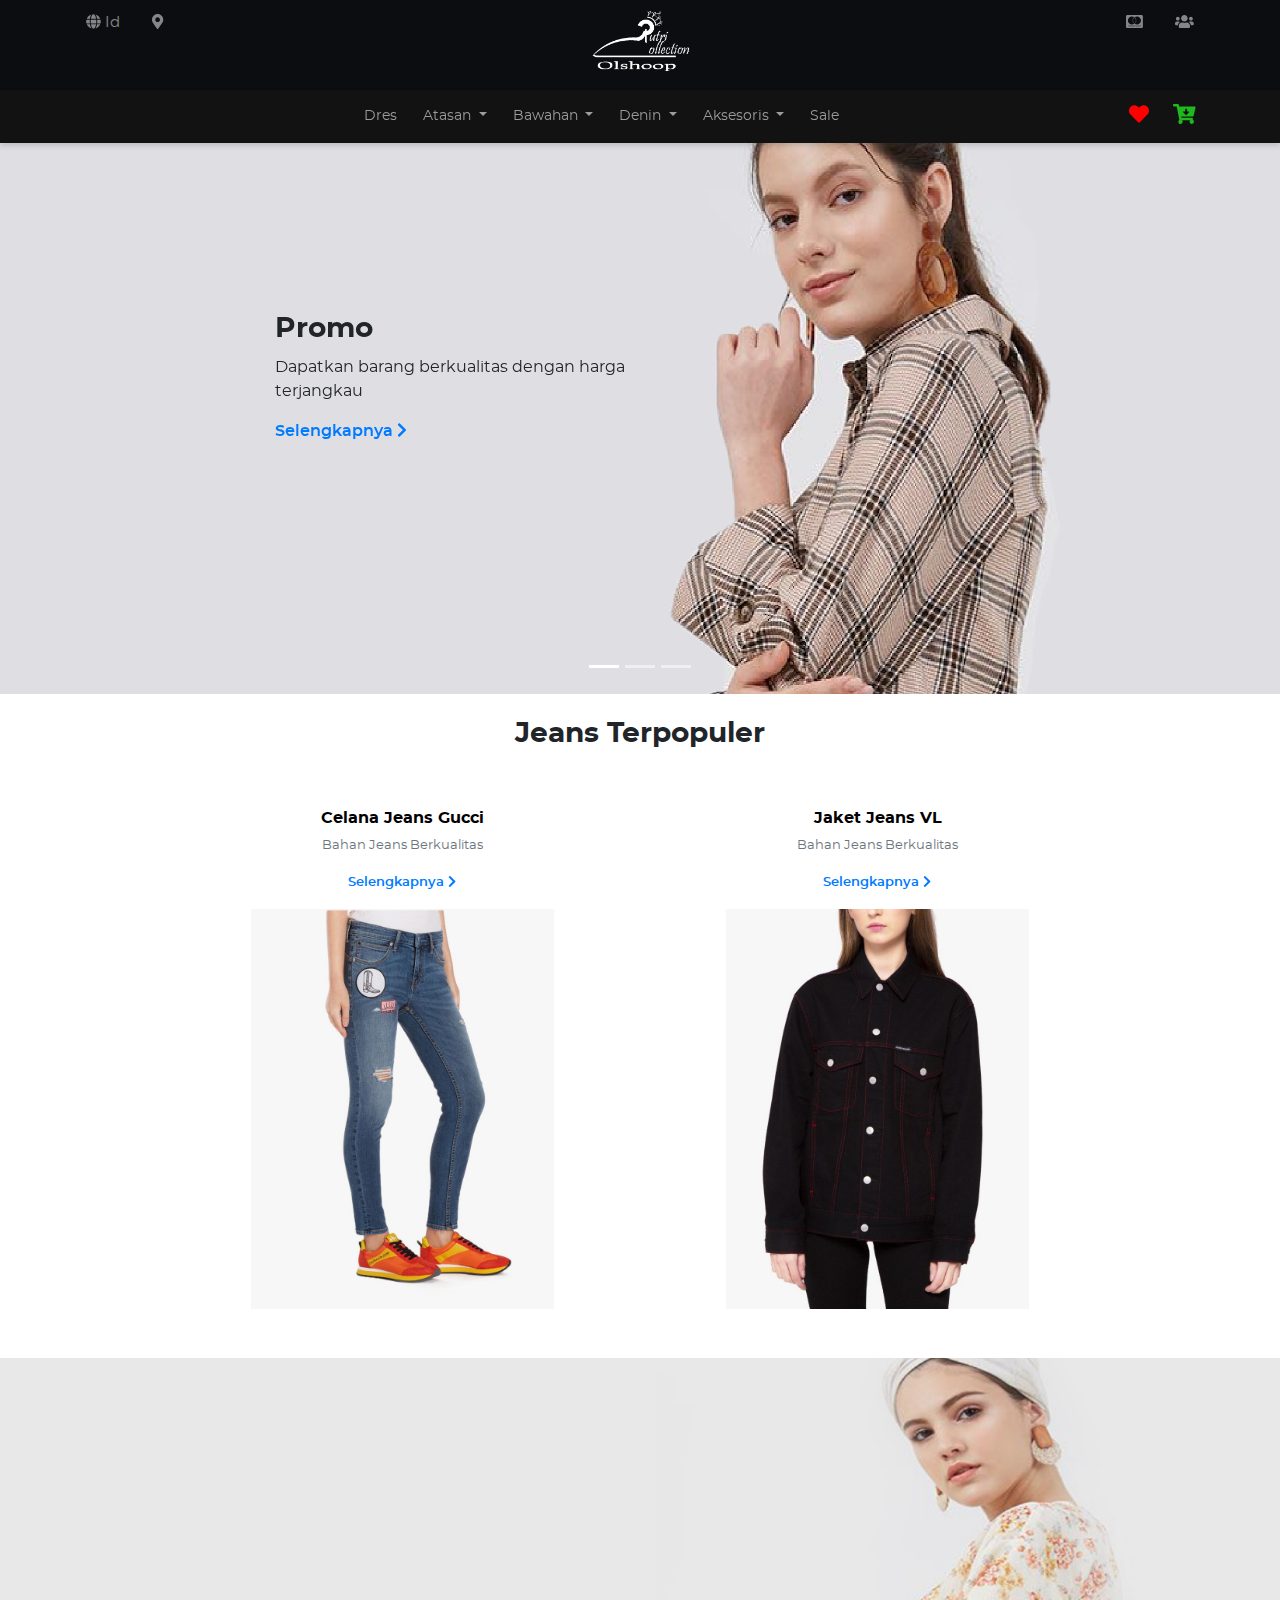
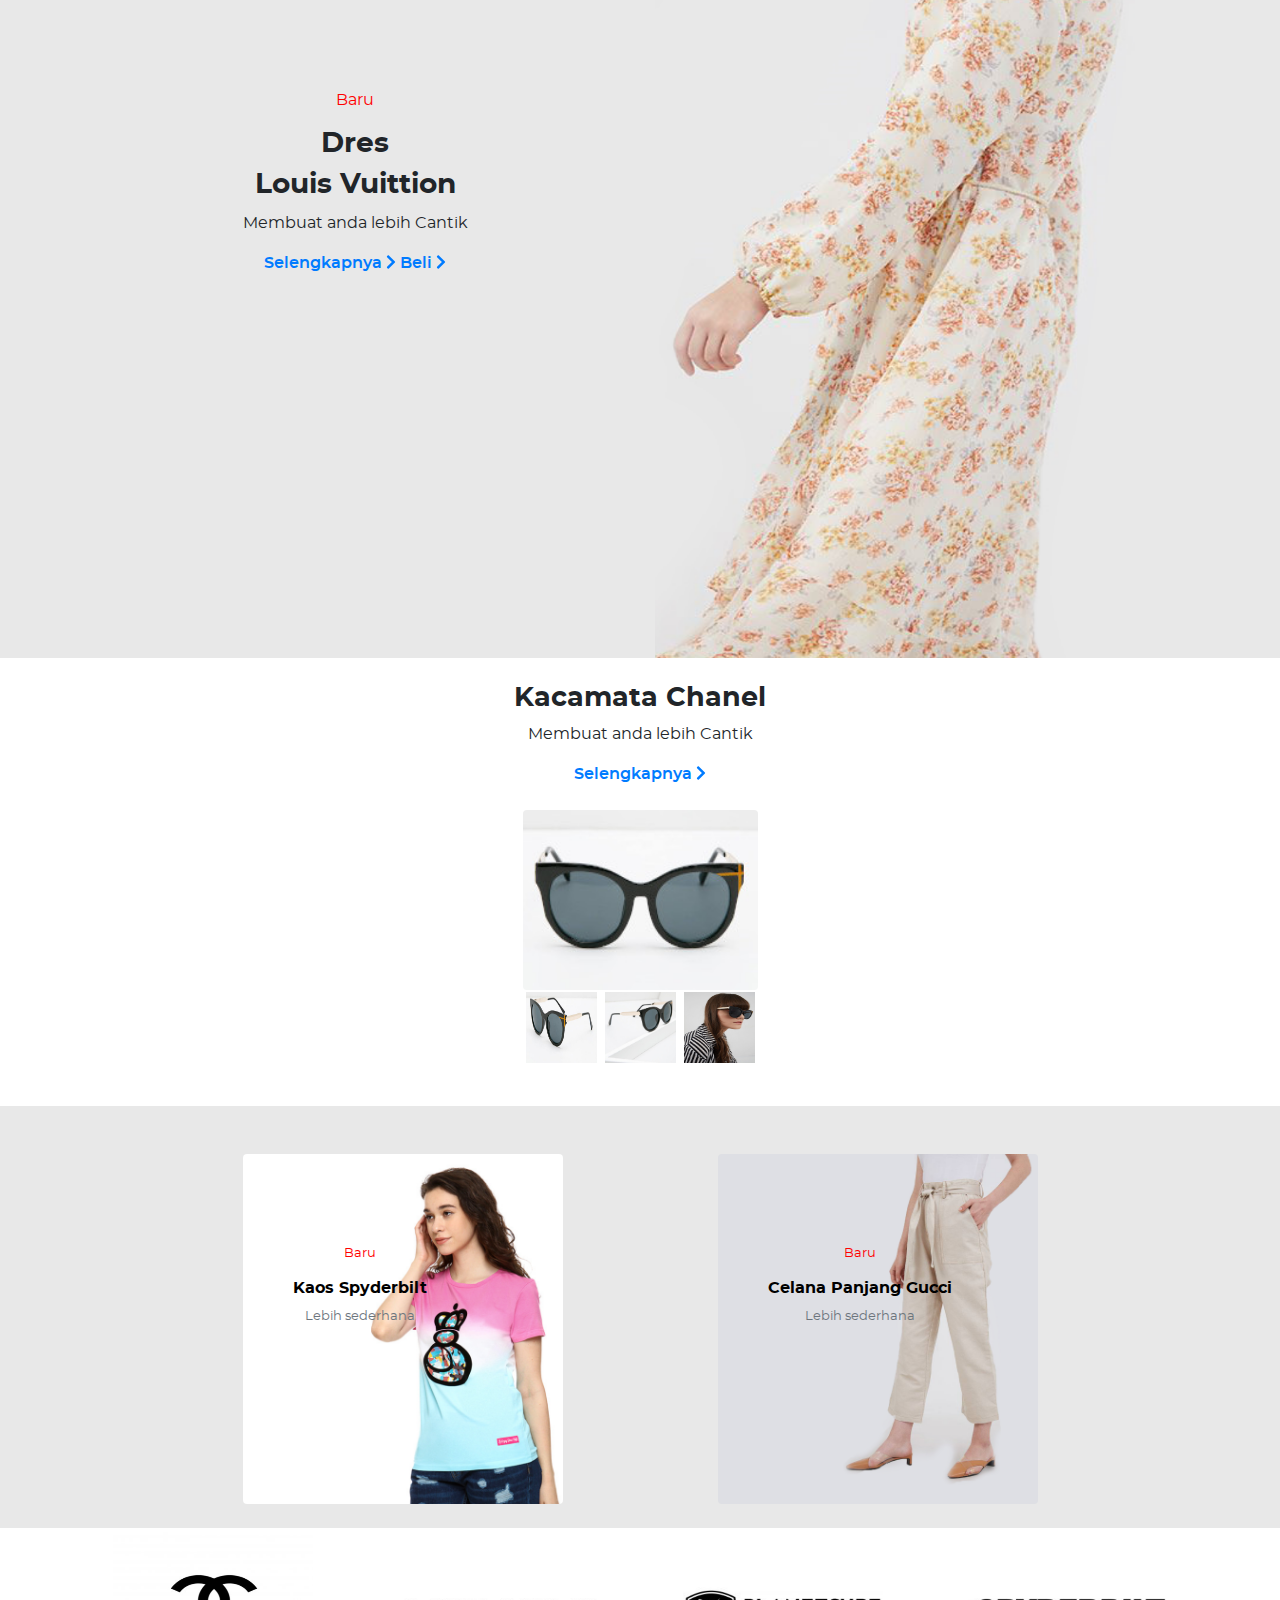
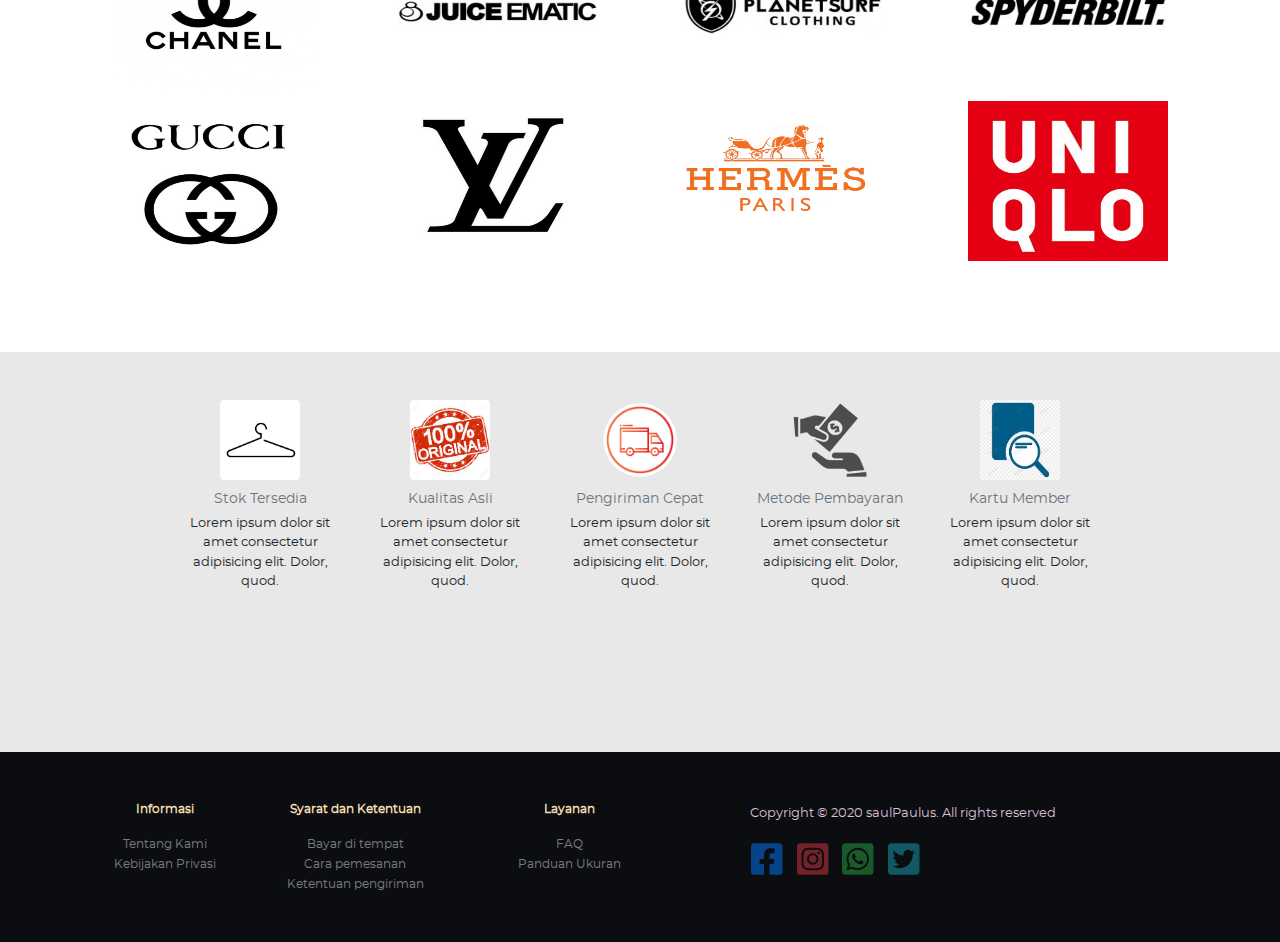
<file: index.html>
<!doctype html>
<html lang="en">

<head>
  <!-- Required meta tags -->
  <meta charset="utf-8">
  <meta name="viewport" content="width=device-width, initial-scale=1, shrink-to-fit=no">

  <!-- Bootstrap CSS -->
  <link rel="stylesheet" href="assets/css/bootstrap.css">
  <link rel="stylesheet" href="assets/css/all.css">


  <!-- Lima putri CSS -->
  <link rel="stylesheet" href="assets/css/limaPutri-style.css">
  <link rel="stylesheet" href="assets/css/limaPutri-font-style.css">

  <title>Lima Putri Collection</title>
</head>

<body>
  <!-- Membuat header-->
  <div class="header">
    <div class="container">
      <!-- baris diatas -->
      <div class="row top-header justify-content-between pt-1 ">
        <div class="col-5 pl-0">
          <div class="nav">
            <a class="nav-link" href=""><i class="fas fa-globe"></i>   Id</a>
            <a class="nav-link" href="">
              <i class=" fas fa-map-marker-alt"></i>
            </a>
          </div>
        </div>
        <div class="col-6 col-sm-5 col-md-4 col-lg-3 col-xl-3 pr-0 d-flex justify-content-end">
          <div class="nav">
            <a href="" class="nav-link">
              <i class="fab fa-cc-mastercard"></i>
            </a>
            <a href="" data-toggle="modal" data-target="#modal-user" class="nav-link"><i   class="fas fa-users"></i></a>
          </div>
        </div>
      </div>
      <!-- Baris dibawah -->
      <div class="row ">
        <div class="logo-brand col text-center">
            <img class="img-fluid" src="img/logo/2Asset 10.png" alt="logo-brand">
        </div>
      </div>
    </div>
  </div>
  <!-- Akhir Header -->

  <!-- Modal header -->
  <div class="modal fade" id="modal-user" data-backdrop="static" tabindex="-1" role="dialog"
    aria-labelledby="staticBackdropLabel" aria-hidden="true">
    <div class="modal-dialog" role="document">
      <div class="modal-content">
        <div class="modal-header justify-content-center">
          <h7 class="modal-title" id="staticBackdropLabel">Masuk</h7>
        </div>
        <div class="modal-body">
          <div class="sosialMedia">
            <ul class="nav justify-content-center">
              <li class="nav-item">
                <a class="nav-link" href="#">
                  <i class="text-primary fab fa-facebook-square fa-3x"></i>
                </a>
              </li>
              <li class="nav-item">
                <a class="nav-link" href="#">
                  <i class="text-danger fab fa-google-plus-square fa-3x"></i>
                </a>
              </li>
            </ul>
          </div>
          <p class="text-center">Atau</p>
          <form>
            <div class="form-group">
              <input type="email" class="form-control" id="exampleInputEmail1" aria-describedby="emailHelp"
                placeholder="Email">
              <small id="emailHelp" class="form-text text-muted">Silahkan masukan email</small>
            </div>
            <div class="form-group">
              <input type="password" class="form-control" id="exampleInputPassword1" placeholder="Kata sandi">
              <small id="emailHelp" class="form-text text-muted">Silahkan masukan password / <a href="">Lupa Kata
                  sandi</a></small>
            </div>
            <div class="form-group form-check">
              <input type="checkbox" class="form-check-input" id="exampleCheck1">
              <label class="form-check-label" for="exampleCheck1">Ingatkan saya!</label>
            </div>
            <button type="submit" class="btn btn-primary">Masuk</button>
          </form>
        </div>
        <div class="modal-footer">
          <p>Belum menjadi anggota? Jadilah bagian dari kami - <a href="">Daftar sekarang!</a></p>
          <button type="button" class="btn btn-danger" data-dismiss="modal">Keluar</button>
        </div>
      </div>
    </div>
  </div>
  <!-- Akhir modal Header -->


  <!-- Membuat Navbar -->
  <nav class="navbar sticky-top navbar-expand-md navbar-light ">
    <div class="container container-fluid">
    
      <button class="navbar-toggler" type="button" data-toggle="collapse" data-target="#navbarNavDropdown"
        aria-controls="navbarNavDropdown" aria-expanded="false" aria-label="Toggle navigation">
        <i class="fas text-dark fa-ellipsis-v"></i>
      </button>
      <div class="collapse navbar-collapse" id="navbarNavDropdown">
        <ul class="navbar-nav mx-auto">
          <li class="nav-item">
            <a class="nav-link" href="#">Dres</a>
          </li>
          <li class="nav-item dropdown">
            <a class="nav-link dropdown-toggle" href="#" id="navbarDropdownMenuLink" role="button"
              data-toggle="dropdown" aria-haspopup="true" aria-expanded="false">
              Atasan
            </a>
            <div class="dropdown-menu" aria-labelledby="navbarDropdownMenuLink">
              <a class="dropdown-item" href="#">Kaos</a>
              <a class="dropdown-item" href="#">Kameja</a>
              <a class="dropdown-item" href="#">Switers</a>
            </div>
          </li>
          <li class="nav-item dropdown">
            <a class="nav-link dropdown-toggle" href="#" id="navbarDropdownMenuLink" role="button"
              data-toggle="dropdown" aria-haspopup="true" aria-expanded="false">
              Bawahan
            </a>
            <div class="dropdown-menu" aria-labelledby="navbarDropdownMenuLink">
              <a class="dropdown-item" href="#">Celana Pendek & Panjang</a>
              <a class="dropdown-item" href="#">Rok</a>
            </div>
          </li>
          <li class="nav-item dropdown">
            <a class="nav-link dropdown-toggle" href="#" id="navbarDropdownMenuLink" role="button"
              data-toggle="dropdown" aria-haspopup="true" aria-expanded="false">
              Denin
            </a>
            <div class="dropdown-menu" aria-labelledby="navbarDropdownMenuLink">
              <a class="dropdown-item" href="#">Denin Skyni</a>
              <a class="dropdown-item" href="#">Denin Slimfit</a>
              <a class="dropdown-item" href="#">Jaket Jens</a>
            </div>
          </li>
          <li class="nav-item dropdown">
            <a class="nav-link dropdown-toggle" href="#" id="navbarDropdownMenuLink" role="button"
              data-toggle="dropdown" aria-haspopup="true" aria-expanded="false">
              Aksesoris
            </a>
            <div class="dropdown-menu" aria-labelledby="navbarDropdownMenuLink">
              <a class="dropdown-item" href="#">Kacamata</a>
              <a class="dropdown-item" href="#">Dompet</a>
              <a class="dropdown-item" href="#">Tas belakang / Samping</a>
            </div>
          </li>
          <li class="nav-item">
            <a class="nav-link" href="#">Sale</a>
          </li>
        </ul>
        <a href="" class="mr-4">
          <i data-toggle="popover" title="Belum ada daftar belanjaan" class=" icon-love fas fa-heart"></i>
        </a>
        <a href=""><i data-toggle="popover" title="Belum ada barang" class=" icon-cart fas fa-cart-arrow-down"></i></a>
      </div>
    </div>
  </nav>
  <!-- Akhir Navbar -->


  <!-- Membuat carousel -->
  <div id="carouselExampleIndicators" class="carousel slide" data-ride="carousel">
    <ol class="carousel-indicators">
      <li data-target="#carouselExampleIndicators" data-slide-to="0" class="active"></li>
      <li data-target="#carouselExampleIndicators" data-slide-to="1"></li>
      <li data-target="#carouselExampleIndicators" data-slide-to="2"></li>
    </ol>
    <div class="carousel-inner">
      <div class="container">
        <div class="carousel-item active">
          <div class="row justify-content-center">
            <div class="col-9 col-md-5 col-lg-4">
              <div class="slide-sale">
                <h3>Promo</h3>
                <p>Dapatkan barang berkualitas dengan harga terjangkau</p>
                <a href="">Selengkapnya <i class="fas fa-chevron-right"></i></a>
              </div>

            </div>
            <div class="col-4 d-none d-md-block col-md-7 col-lg-4">
              <img src="img/slide-show/Union 1122.png" alt="">
            </div>
          </div>
        </div>
        <div class="carousel-item">
          <div class="row justify-content-center">
            <div class="col-9 col-md-5 col-lg-4 slide-sale">
              <div>
                <h3>Sale</h3>
                <p>Dapatkan barang berkualitas dengan harga terjangkau</p>
                <a href="">Selengkapnya <i class="fas fa-chevron-right"></i></a>
              </div>
            </div>
            <div class="col-4 d-none d-md-block col-md-7 col-lg-4">
              <img src="img/product_2/280581_eliana-pleated-dress-yellow_yellow_7QAVC.jpg" alt="">
            </div>
          </div>
        </div>
        <div class="carousel-item">
          <div class="row justify-content-center">
            <div class="col-9 col-md-5 col-lg-4 slide-sale">
              <h3>Sale</h3>
              <p>Dapatkan barang berkualitas dengan harga terjangkau</p>
              <a href="">Selengkapnya <i class="fas fa-chevron-right"></i></a>
            </div>
            <div class="col-4 d-none d-md-block col-md-7 col-lg-4">
              <img src="img/product_2/73036_bright-time-t-shirt-dress-parchment_grey_OCG1R.jpg" alt="">
            </div>
          </div>
        </div>
      </div>
    </div>
  </div>
  <!-- Akhir membuat carousel -->


  <!-- section-Jeans Terpopuler -->
  <section class="jeansTerpopuler mt-4">
    <div class="container">
      <div class="row">
        <div class="col-sm-12 text-center">
          <h3>Jeans Terpopuler</h3>
        </div>
      </div>
      <div class="row mt-5 ">
        <div class="col-6 col-sm-5 offset-sm-1 text-center ">
          <figure class="figure">
            <figcaption class="figure-caption mb-3">
              <h6>Celana Jeans Gucci</h6>
              <p>Bahan Jeans Berkualitas</p>
              <a href="">Selengkapnya <i class="fas fa-chevron-right"></i></a>
            </figcaption>
            <div class="figure-img-product rounded">
              <img src="img/product_2/03-CALVIN-KLEIN-JEANS-A12DMCQJ0-022-Body-A-Denim3.jpg"
                class="figure-img img-fluid" alt="...">
              <div class="icon-img d-flex justify-content-center">
                <a href="" class="mr-4 align-self-center">
                  <img src="img/icon-img/lovee.png" alt="icon-love">
                </a>
                <a href="http://127.0.0.1:5500/singleProduk.html" class="align-self-center">
                  <img src="img/icon-img/cart-add-icon.png" alt="icon-cart">
                </a>
              </div>
            </div>
          </figure>
        </div>
        <div class="col-6 col-sm-5 text-center ">
          <figure class="figure">
            <figcaption class="figure-caption mb-3">
              <h6>Jaket Jeans VL</h6>
              <p>Bahan Jeans Berkualitas</p>
              <a href="">Selengkapnya <i class="fas fa-chevron-right"></i></a>
            </figcaption>
            <div class="figure-img-product rounded">
              <img src="img/product_2/03-CALVIN-KLEIN-JEANS-A12OWCQJ0-Archive-Trucker-Black3.jpg"
                class="figure-img img-fluid" alt="...">
              <div class="icon-img d-flex justify-content-center">
                <a href="" class="mr-4 align-self-center">
                  <img src="img/icon-img/lovee.png" alt="icon-love">
                </a>
                <a href="" class="align-self-center">
                  <img src="img/icon-img/cart-add-icon.png" alt="icon-cart">
                </a>
              </div>
            </div>
          </figure>
        </div>
       </div>
    </div>
  </section>
  <!-- Akhir section-Jeans Terpopuler -->


  <!-- secation terpopuler -->
  <section class="terpopuler mt-4">
    <div class="container">
      <div class="row">
        <div class="col-6 text-center">
          <div class="slide-sale">
            <p style="color: red;">Baru</p>
            <h3>Dres</h3>
            <h3>Louis Vuittion</h3>
            <p>Membuat anda lebih Cantik</p>
            <a href="">Selengkapnya <i class="fas fa-chevron-right"></i></a>
            <a href="">Beli <i class="fas fa-chevron-right"></i></a>
          </div>
        </div>
        <div class="col-6">
          <div>
            <figure class="figure">
              <img class="figure-img img-fluid" src="img/product/282265_iretsu-floral-dress-cream_cream_GVLK52.png"
                alt="">
            </figure>
          </div>
        </div>
      </div>
    </div>
  </section>
  <!-- Akhir section terpopuler -->

  <!-- Dompet kulit -->
  <section class="dompetKulit mt-4">
    <div class="container">
      <div class="row text-center">
        <div class="col-sm-12">
          <div class="slide-sale">
            <h3 style="font-size: 27px;">Kacamata Chanel</h3>
            <p>Membuat anda lebih Cantik</p>
            <a href="">Selengkapnya <i class="fas fa-chevron-right"></i></a>
          </div>
        </div>
      </div>
      <div class="row mb-3 mt-4 justify-content-center">
        <figure class="figure text-center">
          <img src="img/product/k1.jpg" class="img-utama figure-img img-fluid rounded" alt="...">
          <div class="figure-icon-image mt-n2">
            <img src="img/product/k2.jpg" class="thumb" alt="">
            <img src="img/product/k3.jpg" class="thumb" alt="">
            <img src="img/product/k4.jpg" class="thumb" alt="">
          </div>
        </figure>
      </div>
    </div>

  </section>
  <!-- Akhir dompet kulit -->

  <!-- Section terpopuler terbaru -->
  <section class="terpopulerTerbaru mt-4">
    <div class="container">
      <div class="row text-center pt-5">
        <div class="col-6 col-md-5 offset-md-1">
          <figure class="figure figure-img-product">
              <figcaption class="figure-caption mb-3 text-center">
                <p style="color: red;">Baru</p>
                <h6>Kaos Spyderbilt</h6>
                <p>Lebih sederhana</p>
              </figcaption>
              <img src="img/product/Group 54.png" class="figure-img img-fluid rounded"
                alt="...">
              <div class="icon-img d-flex justify-content-center">
                <a href="" class="mr-4 align-self-center">
                  <img src="img/icon-img/lovee.png" alt="icon-love">
                </a>
                <a href="" class="align-self-center">
                  <img src="img/icon-img/cart-add-icon.png" alt="icon-cart">
                </a>
              </div>
          </figure>
        </div>
        <div class="col-6 col-md-5 ">
          <figure class="figure figure-img-product">
              <figcaption class="figure-caption mb-3 text-center">
                <p style="color: red;">Baru</p>
                <h6>Celana Panjang Gucci</h6>
                <p>Lebih sederhana</p>
              </figcaption>
              <img src="img/product/Group 57.png" class="figure-img img-fluid rounded"
                alt="...">
              <div class="icon-img d-flex justify-content-center">
                <a href="" class="mr-4 align-self-center">
                  <img src="img/icon-img/lovee.png" alt="icon-love">
                </a>
                <a href="" class="align-self-center">
                  <img src="img/icon-img/cart-add-icon.png" alt="icon-cart">
                </a>
              </div>
          </figure>
        </div>
      </div>
    </div>
    </div>
  </section>
  <!-- Akhir Section terpopuler terbaru -->

  <!-- Memuat NamaBrand -->
  <section class="namaBran">
    <div class="container container-fluid">
      <!-- merek baris pertama -->
      <div class="row text-center">
        <div class="col-6 col-sm-3 p-1">
          <figure class="figure">
            <img src="img/Merek/pEq1mlHT86.png" class="figure-img img-fluid" alt="nama brand">
          </figure>
        </div>
        <div class="col-6 col-sm-3 p-1">
          <figure class="figure">
            <img src="img/Merek/cb5014dd7499166dee31fe0277edc8beb93c1053 (1).png" class="figure-img img-fluid"
              alt="nama brand">
          </figure>
        </div>
        <div class="col-6 col-sm-3 p-1">
          <figure class="figure">
            <img src="img/Merek/bcfc0f9a7a0f43732a104fe4324e6725d877b888.png" class="figure-img img-fluid"
              alt="nama brand">
          </figure>
        </div>
        <div class="col-6 col-sm-3 p-1">
          <figure class="figure">
            <img src="img/Merek/cdca3a80289c4377700df0cc102905a51e45d0c8.png" class="figure-img img-fluid"
              alt="nama brand">
          </figure>
        </div>
        <div class="col-6 col-sm-3 p-1">
          <figure class="figure">
            <img src="img/Merek/guci.png" class="figure-img img-fluid"
              alt="nama brand">
          </figure>
        </div>
        <div class="col-6 col-sm-3 p-1">
          <figure class="figure">
            <img src="img/Merek/OG4l4tQkCe.png" class="figure-img img-fluid"
              alt="nama brand">
          </figure>
        </div>
        <div class="col-6 col-sm-3 p-1">
          <figure class="figure">
            <img src="img/Merek/RujrFAADuQ.png" class="figure-img img-fluid"
              alt="nama brand">
          </figure>
        </div>
        <div class="col-6 col-sm-3 p-1">
          <figure class="figure">
            <img src="img/Merek/te8ma7DjK8.png" class="figure-img img-fluid"
              alt="nama brand">
          </figure>
        </div>
      </div>
    </div>
  </section>
  <!-- Akhir Memuat NamaBrand -->

  <!-- Membuat daftar pelayanan -->
  <section class=" mt-4 pelayanan">
    <div class="container">
      <div class="row pt-5 justify-content-center">
        <div class="col-5 col-sm-4 col-md-3 col-lg-2 text-center">
          <figure class="figure">
            <img src="img/icon/download.png" class="figure-img img-fluid rounded" alt="...">
            <figcaption class="figure-caption">Stok Tersedia</figcaption>
            <p class="pt-1">Lorem ipsum dolor sit amet consectetur adipisicing elit. Dolor, quod.</p>
          </figure>
        </div>
        <div class="col-5 col-sm-4 col-md-3 col-lg-2 text-center">
          <figure class="figure">
            <img src="img/icon/ori.jpeg" class="figure-img img-fluid rounded" alt="...">
            <figcaption class="figure-caption">Kualitas Asli</figcaption>
            <p class="pt-1">Lorem ipsum dolor sit amet consectetur adipisicing elit. Dolor, quod.</p>
          </figure>
        </div>
        <div class="col-5 col-sm-4 col-md-3 col-lg-2  text-center">
          <figure class="figure">
            <img
              src="img/icon/icon-thiet-ke-linh-vuc-logo-thuong-hieu-van-tai-van-chuyen-chuyen-phat-nhanh-baa-brand-1.png"
              class="figure-img img-fluid rounded" alt="...">
            <figcaption class="figure-caption">Pengiriman Cepat</figcaption>
            <p class="pt-1">Lorem ipsum dolor sit amet consectetur adipisicing elit. Dolor, quod.</p>
          </figure>
        </div>
        <div class="col-5 col-sm-4 col-md-3 col-lg-2  text-center">
          <figure class="figure">
            <img src="img/icon/metode-pembayaran-irepair-aba-6.png" class="figure-img img-fluid rounded" alt="...">
            <figcaption class="figure-caption">Metode Pembayaran</figcaption>
            <p class="pt-1">Lorem ipsum dolor sit amet consectetur adipisicing elit. Dolor, quod.</p>
          </figure>
        </div>
        <div class="col-4 col-sm-4 col-md-3 col-lg-2 text-center">
          <figure class="figure">
            <img src="img/icon/images (1).jfif" class="figure-img img-fluid rounded" alt="...">
            <figcaption class="figure-caption">Kartu Member</figcaption>
            <p class="pt-1">Lorem ipsum dolor sit amet consectetur adipisicing elit. Dolor, quod.</p>
          </figure>
        </div>
      </div>
    </div>
  </section>
  <!--Akhir Membuat pelayanan -->





  <!-- Membuat Footer -->
  <footer class="footer">
    <div class="container">
      <div class="row pt-5">
        <div class="col-4 col-lg-2 text-center pb-5">
          <p>Informasi</p>
          <ul class="nav d-block text-center">
            <li class="nav-item">
              <a class="nav-link" href="#">Tentang Kami</a>
            </li>
            <li class="nav-item">
              <a class="nav-link" href="#">Kebijakan Privasi</a>
            </li>
          </ul>
        </div>
        <div class="col-4 col-lg-2 text-center pb-5">
          <p>Syarat dan Ketentuan</p>
          <ul class="nav d-block text-center">
            <li class="nav-item">
              <a class="nav-link" href="#">Bayar di tempat</a>
            </li>
            <li class="nav-item">
              <a class="nav-link" href="#">Cara pemesanan</a>
            </li>
            <li class="nav-item">
              <a class="nav-link" href="#">Ketentuan pengiriman</a>
            </li>
          </ul>
        </div>
        <div class="col-4 col-lg-2 text-center pb-5">
          <p class="pl-5">Layanan</p>
          <ul class="nav d-block text-center pl-5">
            <li class="nav-item">
              <a class="nav-link" href="#">FAQ</a>
            </li>
            <li class="nav-item">
              <a class="nav-link" href="#">Panduan Ukuran</a>
            </li>
          </ul>
        </div>
        <div class="col-9 col-sm-8 col-md-6  col-lg-5 offset-1">
          <h7>Copyright &copy; 2020 saulPaulus. All rights reserved</h7>
          <ul class="nav text-center soscialMedia pt-3 ">
            <li class="nav-item">
              <a class="nav-link" href="#">
                <i class="text-primary fab fa-facebook-square fa-3x"></i>
              </a>
            </li>
            <li class="nav-item">
              <a class="nav-link" href="#">
                <i class="text-danger fab fa-instagram-square fa-3x"></i>
              </a>
            </li>
            <li class="nav-item">
              <a class="nav-link" href="#">
                <i class="text-success fab fa-whatsapp-square fa-3x"></i>
              </a>
            </li>
            <li class="nav-item">
              <a class="nav-link" href="#">
                <i class="text-info fab fa-twitter-square fa-3x"></i>
              </a>
            </li>
          </ul>
        </div>
      </div>
    </div>
  </footer>
  <!-- Akhir membuat footer -->

  <!-- Optional JavaScript -->
  <!-- jQuery first, then Popper.js, then Bootstrap JS -->
  <script src="assets/js/galeryStayle.js"></script>
  <script src="https://code.jquery.com/jquery-3.4.1.slim.min.js"
    integrity="sha384-J6qa4849blE2+poT4WnyKhv5vZF5SrPo0iEjwBvKU7imGFAV0wwj1yYfoRSJoZ+n"
    crossorigin="anonymous"></script>
  <script src="assets/js/popper.min.js"></script>
  <script src="assets/js/bootstrap.js"></script>
  <script src="assets/js/all.js"></script>
</body>

</html>
</file>
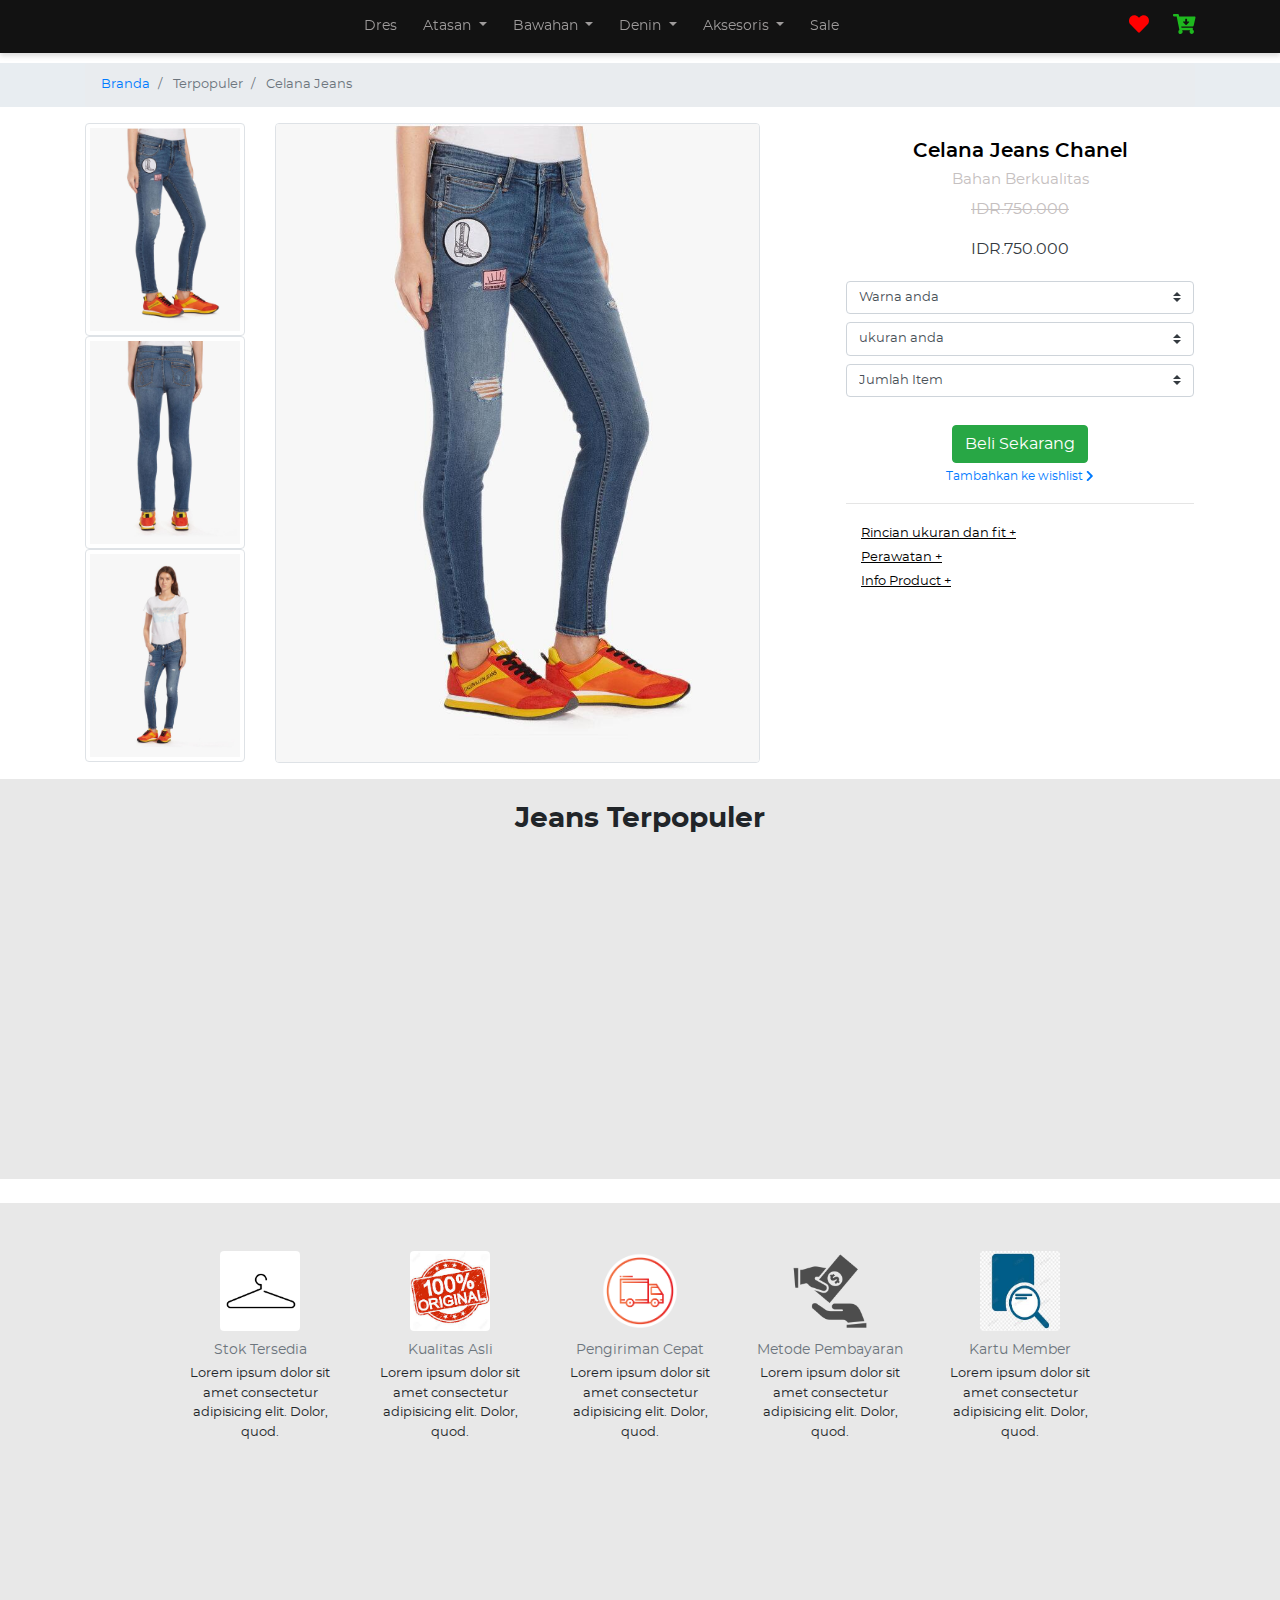
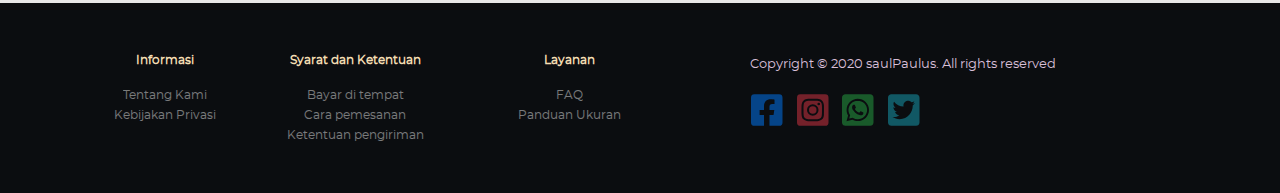
<file: overview-singleProduk.html>
<!DOCTYPE html>
<html lang="en">
  <head>
    <!-- Required meta tags -->
    <meta charset="utf-8" />
    <meta
      name="viewport"
      content="width=device-width, initial-scale=1, shrink-to-fit=no"
    />

    <!-- Bootstrap CSS -->
    <link rel="stylesheet" href="assets/css/bootstrap.css" />
    <link rel="stylesheet" href="assets/css/all.css" />

    <!-- Lima putri CSS -->
    <link rel="stylesheet" href="assets/css/limaPutri-style.css" />
    <link rel="stylesheet" href="assets/css/limaPutri-font-style.css" />

    <title>Lima Putri Collection</title>
  </head>

  <body>
    <!-- Membuat Navbar -->
    <nav class="navbar sticky-top navbar-expand-md navbar-light">
      <div class="container container-fluid">
        <button
          class="navbar-toggler"
          type="button"
          data-toggle="collapse"
          data-target="#navbarNavDropdown"
          aria-controls="navbarNavDropdown"
          aria-expanded="false"
          aria-label="Toggle navigation"
        >
          <i class="fas text-dark fa-ellipsis-v"></i>
        </button>
        <div class="collapse navbar-collapse" id="navbarNavDropdown">
          <ul class="navbar-nav mx-auto">
            <li class="nav-item">
              <a class="nav-link" href="#">Dres</a>
            </li>
            <li class="nav-item dropdown">
              <a
                class="nav-link dropdown-toggle"
                href="#"
                id="navbarDropdownMenuLink"
                role="button"
                data-toggle="dropdown"
                aria-haspopup="true"
                aria-expanded="false"
              >
                Atasan
              </a>
              <div
                class="dropdown-menu"
                aria-labelledby="navbarDropdownMenuLink"
              >
                <a class="dropdown-item" href="#">Kaos</a>
                <a class="dropdown-item" href="#">Kameja</a>
                <a class="dropdown-item" href="#">Switers</a>
              </div>
            </li>
            <li class="nav-item dropdown">
              <a
                class="nav-link dropdown-toggle"
                href="#"
                id="navbarDropdownMenuLink"
                role="button"
                data-toggle="dropdown"
                aria-haspopup="true"
                aria-expanded="false"
              >
                Bawahan
              </a>
              <div
                class="dropdown-menu"
                aria-labelledby="navbarDropdownMenuLink"
              >
                <a class="dropdown-item" href="#">Celana Pendek & Panjang</a>
                <a class="dropdown-item" href="#">Rok</a>
              </div>
            </li>
            <li class="nav-item dropdown">
              <a
                class="nav-link dropdown-toggle"
                href="#"
                id="navbarDropdownMenuLink"
                role="button"
                data-toggle="dropdown"
                aria-haspopup="true"
                aria-expanded="false"
              >
                Denin
              </a>
              <div
                class="dropdown-menu"
                aria-labelledby="navbarDropdownMenuLink"
              >
                <a class="dropdown-item" href="#">Denin Skyni</a>
                <a class="dropdown-item" href="#">Denin Slimfit</a>
                <a class="dropdown-item" href="#">Jaket Jens</a>
              </div>
            </li>
            <li class="nav-item dropdown">
              <a
                class="nav-link dropdown-toggle"
                href="#"
                id="navbarDropdownMenuLink"
                role="button"
                data-toggle="dropdown"
                aria-haspopup="true"
                aria-expanded="false"
              >
                Aksesoris
              </a>
              <div
                class="dropdown-menu"
                aria-labelledby="navbarDropdownMenuLink"
              >
                <a class="dropdown-item" href="#">Kacamata</a>
                <a class="dropdown-item" href="#">Dompet</a>
                <a class="dropdown-item" href="#">Tas belakang / Samping</a>
              </div>
            </li>
            <li class="nav-item">
              <a class="nav-link" href="#">Sale</a>
            </li>
          </ul>
          <a href="" class="mr-4">
            <i
              data-toggle="popover"
              title="Belum ada daftar belanjaan"
              class="icon-love fas fa-heart"
            ></i>
          </a>
          <a href=""
            ><i
              data-toggle="popover"
              title="Belum ada barang"
              class="icon-cart fas fa-cart-arrow-down"
            ></i
          ></a>
        </div>
      </div>
    </nav>
    <!-- Akhir Navbar -->

    <!-- Membuat Breadcrumb -->
    <div class="container-breadcrumb">
      <div class="container">
        <nav>
          <ol class="breadcrumb">
            <li class="breadcrumb-item"><a href="#">Branda</a></li>
            <li class="breadcrumb-item active" aria-current="page">
              Terpopuler
            </li>
            <li class="breadcrumb-item active" aria-current="page">
              Celana Jeans
            </li>
          </ol>
        </nav>
      </div>
    </div>
    <!-- Akhir membuat breadcrumb -->

    <!-- membuat single-product -->
    <section class="single-product">
      <div class="container">
        <div class="row">
          <div class="col-4 col-sm-4 col-md-2">
            <div class="figure-thumbnail">
              <a href="">
                <img
                  src="img/product_2/03-CALVIN-KLEIN-JEANS-A12DMCQJ0-022-Body-A-Denim3.jpg"
                  class="rounded float-left img-thumbnail"
                />
              </a>
              <a href="">
                <img
                  src="img/product_2/02-CALVIN-KLEIN-JEANS-A12DMCQJ0-022-Body-A-Denim2.jpg"
                  class="rounded float-left img-thumbnail"
                />
              </a>
              <a href="">
                <img
                  src="img/product_2/04-CALVIN-KLEIN-JEANS-A12DMCQJ0-022-Body-A-Denim4.jpg"
                  class="rounded float-left img-thumbnail"
                />
              </a>
            </div>
          </div>
          <div class="col-8 col-sm-8 col-md-6">
            <figure class="figure">
              <img
                src="img/product_2/03-CALVIN-KLEIN-JEANS-A12DMCQJ0-022-Body-A-Denim3.jpg"
                class="border img-fluid rounded"
                alt="..."
              />
            </figure>
          </div>
          <!-- Data transaksi -->
          <div class="col-12 col-md-4 data-transaksi p-3">
            <h5 class="text-center">Celana Jeans Chanel</h5>
            <h6 class="text-center">Bahan Berkualitas</h6>
            <p><s>IDR.750.000</s></p>
            <p class="text-dark">IDR.750.000</p>
            <div class="spesifikasi-data-transaksi">
              <form class="form-block text-center">
                <select
                  class="custom-select my-1 mr-sm-2"
                  id="inlineFormCustomSelectPref"
                >
                  <option selected>Warna anda</option>
                  <option value="one">Blue Jeans</option>
                  <option value="two">White Jeans</option>
                </select>
                <select
                  class="custom-select my-1 mr-sm-2"
                  id="inlineFormCustomSelectPref"
                >
                  <option selected>ukuran anda</option>
                  <option value="one">25</option>
                  <option value="two">26</option>
                  <option value="two">28</option>
                  <option value="two">29</option>
                </select>
                <select
                  class="custom-select my-1 mr-sm-2"
                  id="inlineFormCustomSelectPref"
                >
                  <option selected>Jumlah Item</option>
                  <option value="one">1</option>
                  <option value="two">2</option>
                  <option value="two">3</option>
                  <option value="two">4</option>
                </select>
                <button type="submit" class="btn btn-success mt-4">
                  Beli Sekarang
                </button>
                <br />
                <a href="" style="font-size: 12px !important;"
                  >Tambahkan ke wishlist <i class="fas fa-chevron-right"></i
                ></a>
              </form>
              <hr />
              <!-- data collapse -->
              <div class="container data-collapse">
                <div class="accordion" id="accordion1">
                  <a href="#collapse1" data-toggle="collapse"
                    ><u>Rincian ukuran dan fit +</u></a
                  >
                  <p
                    class="text-left collapse"
                    id="collapse1"
                    data-parent="#accordion1"
                  >
                    Lorem ipsum dolor sit amet consectetur adipisicing elit.
                    Nisi, deserunt soluta. Eligendi voluptates illo fugiat
                    asperiores aliquam perferendis odio expedita, quisquam
                    voluptatum eos provident eaque rerum tenetur voluptatibus
                    optio veniam.
                  </p>
                  <br />
                  <a href="#collapse2" data-toggle="collapse"
                    ><u>Perawatan +</u></a
                  >
                  <p
                    class="text-left collapse"
                    id="collapse2"
                    data-parent="#accordion1"
                  >
                    Lorem ipsum dolor sit amet consectetur adipisicing elit.
                    Nisi, deserunt soluta. Eligendi voluptates illo fugiat
                    asperiores aliquam perferendis odio expedita, quisquam
                    voluptatum eos provident eaque rerum tenetur voluptatibus
                    optio veniam.
                  </p>
                  <br />
                  <a href="#collapse3" data-toggle="collapse"
                    ><u>Info Product +</u></a
                  >
                  <p
                    class="text-left collapse"
                    id="collapse3"
                    data-parent="#accordion1"
                  >
                    Lorem ipsum dolor sit amet consectetur adipisicing elit.
                    Nisi, deserunt soluta. Eligendi voluptates illo fugiat
                    asperiores aliquam perferendis odio expedita, quisquam
                    voluptatum eos provident eaque rerum tenetur voluptatibus
                    optio veniam.
                  </p>
                </div>
              </div>
              <!-- Akhir data collapse -->
            </div>
          </div>
        </div>
      </div>
    </section>
    <!-- Akhir membuat single-product -->

    <!-- Membuat product sejenis -->
    <section class="product-sejenis">
      <div class="container">
        <div class="row pt-4">
          <div class="col-sm-12 text-center">
            <h3>Jeans Terpopuler</h3>
          </div>
        </div>
      </div>
    </section>
    <!-- Akhir membuat product sejenis -->

    <!-- Membuat daftar pelayanan -->
    <section class="mt-4 pelayanan">
      <div class="container">
        <div class="row pt-5 justify-content-center">
          <div class="col-5 col-sm-4 col-md-3 col-lg-2 text-center">
            <figure class="figure">
              <img
                src="img/icon/download.png"
                class="figure-img img-fluid rounded"
                alt="..."
              />
              <figcaption class="figure-caption">Stok Tersedia</figcaption>
              <p class="pt-1">
                Lorem ipsum dolor sit amet consectetur adipisicing elit. Dolor,
                quod.
              </p>
            </figure>
          </div>
          <div class="col-5 col-sm-4 col-md-3 col-lg-2 text-center">
            <figure class="figure">
              <img
                src="img/icon/ori.jpeg"
                class="figure-img img-fluid rounded"
                alt="..."
              />
              <figcaption class="figure-caption">Kualitas Asli</figcaption>
              <p class="pt-1">
                Lorem ipsum dolor sit amet consectetur adipisicing elit. Dolor,
                quod.
              </p>
            </figure>
          </div>
          <div class="col-5 col-sm-4 col-md-3 col-lg-2 text-center">
            <figure class="figure">
              <img
                src="img/icon/icon-thiet-ke-linh-vuc-logo-thuong-hieu-van-tai-van-chuyen-chuyen-phat-nhanh-baa-brand-1.png"
                class="figure-img img-fluid rounded"
                alt="..."
              />
              <figcaption class="figure-caption">Pengiriman Cepat</figcaption>
              <p class="pt-1">
                Lorem ipsum dolor sit amet consectetur adipisicing elit. Dolor,
                quod.
              </p>
            </figure>
          </div>
          <div class="col-5 col-sm-4 col-md-3 col-lg-2 text-center">
            <figure class="figure">
              <img
                src="img/icon/metode-pembayaran-irepair-aba-6.png"
                class="figure-img img-fluid rounded"
                alt="..."
              />
              <figcaption class="figure-caption">Metode Pembayaran</figcaption>
              <p class="pt-1">
                Lorem ipsum dolor sit amet consectetur adipisicing elit. Dolor,
                quod.
              </p>
            </figure>
          </div>
          <div class="col-4 col-sm-4 col-md-3 col-lg-2 text-center">
            <figure class="figure">
              <img
                src="img/icon/images (1).jfif"
                class="figure-img img-fluid rounded"
                alt="..."
              />
              <figcaption class="figure-caption">Kartu Member</figcaption>
              <p class="pt-1">
                Lorem ipsum dolor sit amet consectetur adipisicing elit. Dolor,
                quod.
              </p>
            </figure>
          </div>
        </div>
      </div>
    </section>
    <!--Akhir Membuat pelayanan -->

    <!-- Membuat Footer -->
    <footer class="footer">
      <div class="container">
        <div class="row pt-5">
          <div class="col-4 col-lg-2 text-center pb-5">
            <p>Informasi</p>
            <ul class="nav d-block text-center">
              <li class="nav-item">
                <a class="nav-link" href="#">Tentang Kami</a>
              </li>
              <li class="nav-item">
                <a class="nav-link" href="#">Kebijakan Privasi</a>
              </li>
            </ul>
          </div>
          <div class="col-4 col-lg-2 text-center pb-5">
            <p>Syarat dan Ketentuan</p>
            <ul class="nav d-block text-center">
              <li class="nav-item">
                <a class="nav-link" href="#">Bayar di tempat</a>
              </li>
              <li class="nav-item">
                <a class="nav-link" href="#">Cara pemesanan</a>
              </li>
              <li class="nav-item">
                <a class="nav-link" href="#">Ketentuan pengiriman</a>
              </li>
            </ul>
          </div>
          <div class="col-4 col-lg-2 text-center pb-5">
            <p class="pl-5">Layanan</p>
            <ul class="nav d-block text-center pl-5">
              <li class="nav-item">
                <a class="nav-link" href="#">FAQ</a>
              </li>
              <li class="nav-item">
                <a class="nav-link" href="#">Panduan Ukuran</a>
              </li>
            </ul>
          </div>
          <div class="col-9 col-sm-8 col-md-6 col-lg-5 offset-1">
            <h7>Copyright &copy; 2020 saulPaulus. All rights reserved</h7>
            <ul class="nav text-center soscialMedia pt-3">
              <li class="nav-item">
                <a class="nav-link" href="#">
                  <i class="text-primary fab fa-facebook-square fa-3x"></i>
                </a>
              </li>
              <li class="nav-item">
                <a class="nav-link" href="#">
                  <i class="text-danger fab fa-instagram-square fa-3x"></i>
                </a>
              </li>
              <li class="nav-item">
                <a class="nav-link" href="#">
                  <i class="text-success fab fa-whatsapp-square fa-3x"></i>
                </a>
              </li>
              <li class="nav-item">
                <a class="nav-link" href="#">
                  <i class="text-info fab fa-twitter-square fa-3x"></i>
                </a>
              </li>
            </ul>
          </div>
        </div>
      </div>
    </footer>
    <!-- Akhir membuat footer -->

    <!-- Optional JavaScript -->
    <!-- jQuery first, then Popper.js, then Bootstrap JS -->
    <script src="assets/js/galeryStayle.js"></script>
    <script
      src="https://code.jquery.com/jquery-3.4.1.slim.min.js"
      integrity="sha384-J6qa4849blE2+poT4WnyKhv5vZF5SrPo0iEjwBvKU7imGFAV0wwj1yYfoRSJoZ+n"
      crossorigin="anonymous"
    ></script>
    <script src="assets/js/popper.min.js"></script>
    <script src="assets/js/bootstrap.js"></script>
    <script src="assets/js/all.js"></script>
  </body>
</html>
</file>
<file: assets/css/limaPutri-style.css>
/* costume header */

.header {
  height: 90px;
}
.header,
.header .container {
  background-color: #0b0d10;
}
.header .nav a {
  font-size: 15px !important;
  opacity: 0.5;
  color: white !important;
}
.header .nav a:hover {
  opacity: 1;
}
.logo-brand img {
  margin-top: -2rem;
  width: 100px;
  height: 60px;
  background-size: cover;
}

/* costume Navbar */
.navbar {
  background-color: #020202ef;
  box-shadow: 0 3px 5px rgba(73, 73, 75, 0.199);
}

.navbar .nav-item {
  margin-right: 10px;
}
.navbar ul li a {
  color: rgb(158, 155, 155) !important;
}

/* costume Carousel */
.carousel {
  height: 551px;
  background-color: #dfdee3;
}
.carousel .slide-sale {
  margin-top: 170px;
}
.carousel img {
  width: 460px;
  height: 551px;
}

/* ============================================ */

section {
  min-height: 400px;
}

/* style untuk section jeans terpopuler */

.jeansTerpopuler img {
  height: 400px !important;
}
.jeansTerpopuler figure {
  padding: 1px;
}

.figure-img-product {
  position: relative;
}

.icon-img {
  position: absolute;
  top: 0;
  left: 0;
  right: 0;
  bottom: 10px;
  background-color: rgba(0, 0, 0, 0.5);
  opacity: 0;
  transition: 0.6s;
}
.icon-img img {
  width: 45px !important;
  height: 45px !important;
}
.figure-img-product:hover .icon-img {
  opacity: 1;
}

.terpopulerTerbaru .icon-img {
  position: absolute;
  top: 0;
  left: 0;
  right: 0;
  bottom: 8px;
  background-color: rgba(0, 0, 0, 0.5);
  opacity: 0;
  transition: 0.46;
}

.terpopuler {
  background-color: #e8e8e8;
  height: 900px;
}
.terpopuler figure img {
  width: 600px;
  height: 900px;
}
.terpopuler .slide-sale {
  margin-top: 330px;
}

/* Section kacamata */

.dompetKulit .figure img {
  width: 235px;
  height: 180px;
}

.dompetKulit .figure-icon-image img {
  width: 75px;
  height: 75px;
  border: 2px solid white;
  transition: 0.5s ease;
  cursor: pointer;
}
.dompetKulit .figure-icon-image a {
  text-decoration: none;
}

.dompetKulit .figure-icon-image img:hover {
  opacity: 0.5;
}
/* Terpopuler terbaru */
.terpopulerTerbaru,
.product-sejenis {
  background-color: #e8e8e8;
}

.terpopulerTerbaru img {
  width: 320px;
  height: 350px;
}
.terpopulerTerbaru .figure {
  position: relative;
}
.terpopulerTerbaru figcaption {
  position: absolute;
  top: 90px;
  left: 50px;
}
/* Nama brands */

.namaBran .figure {
  height: 145px !important;
}
.namaBran img {
  width: 200px;
  height: 160px;
}
.namaBran .bran-baris-2 img {
  width: 120px;
  height: 130px;
}
/* Pelayanan */
.pelayanan {
  background-color: #e8e8e8;
}

.pelayanan img {
  width: 80px;
  height: 80px;
}
/* Footer */
.footer {
  background-color: #0b0d10;
}

/* Footer */
.footer ul li a {
  font-size: 12px !important;
  color: #e8e8e8;
  font-size: 12px;
  padding: 1px !important;
  opacity: 0.5;
}
.footer ul li a:hover {
  opacity: 1;
}

/* Breadcrumb */

.container-breadcrumb {
  margin-top: 10px;
  background-color: #e8edf1;
}

.container-breadcrumb nav .breadcrumb li {
  font-size: 13px !important;
}

/* costume single-product */
.single-product .figure img {
  height: 640px !important;
}
.single-product .figure-thumbnail img {
  height: 213px;
}

/* Membuat animasi */

@keyframes animasiProduct {
  to {
    opacity: 1;
  }
}

.animasi-img {
  opacity: 0;
  animation: animasiProduct 0.5s;
}
</file>
<file: assets/css/limaPutri-font-style.css>
body {
  font-family: "montserratregular";
}
/* Style header */
.header .container a {
  color: #646262;
  font-size: 13px;
  font-weight: 200;
  transition: 0.3s;
}
.header .container a:hover {
  color: black;
}
.header h2 {
  font-size: 23px;
  font-family: "montserratbold";
}

/* Modal header */
.modal h7 {
  font-size: 20px;
  font-family: "montserratsemibold";
}
.modal input,
.modal label,
.modal button {
  font-size: 13px !important;
}
.modal p {
  font-size: 13px;
}
/* Navbar */
.navbar .nav-item .nav-link,
form input,
.dropdown-menu .dropdown-item {
  font-size: 14px;
  font-weight: 200;
  transition: 1s;
}
.dropdown-menu {
  margin-top: 8px;
}
.dropdown-menu .dropdown-item:hover {
  background-color: #3a3938;
}
.icon-love {
  color: red;
  font-size: 20px;
  transition: 1s;
}
.icon-cart {
  color: rgb(30, 185, 30);
  font-size: 20px;
  transition: 1s;
}
.icon-love:hover,
.icon-cart:hover {
  color: black;
}

/* Text pada jualan di item */
.slide-sale h3 {
  font-family: "montserratbold";
}

.slide-sale a {
  font-family: "montserratsemibold";
}

.jeansTerpopuler h3,
.dompetKulit h3,
.product-sejenis h3 {
  font-family: "montserratbold";
}
.figure h6 {
  color: black;
  font-family: "montserratbold";
}
.figure p {
  font-size: 13px;
}
.figure a {
  font-size: 13px !important;
  font-family: "montserratsemibold";
}

.slogan figcaption,
.data-transaksi h5 {
  font-family: "montserratsemibold";
  font-weight: 200;
  color: black;
}
.slogan .figure p {
  font-size: 12px;
  color: rgb(160, 157, 157);
}

/* Footer */
.footer p {
  font-size: 12px;
  color: wheat;
  font-weight: 600;
}
.footer h7 {
  color: thistle;
  font-size: small;
}
.soscialMedia li {
  margin-right: 12px;
}

/* Data transaksi */
.data-transaksi p,
.data-transaksi h6 {
  text-align: center;
  color: rgb(197, 192, 192);
}

.data-transaksi h6 {
  font-size: 15px;
}
.spesifikasi-data-transaksi select {
  font-size: 13px !important;
}

/* costume data collapse */
.data-collapse .accordion a,
.data-collapse .accordion p {
  font-size: 13px !important;
}
.data-collapse .accordion a {
  color: black;
}

/*! Generated by Font Squirrel (https://www.fontsquirrel.com) on April 30, 2020 */

@font-face {
  font-family: "montserratlight";
  src: url("../fonts/montserrat-light-webfont.woff") format("woff");
  font-weight: normal;
  font-style: normal;
}
@font-face {
  font-family: "montserratregular";
  src: url("../fonts/montserrat-regular-webfont.woff") format("woff");
  font-weight: normal;
  font-style: normal;
}
@font-face {
  font-family: "montserratsemibold";
  src: url("../fonts/montserrat-semibold-webfont.woff2") format("woff2");
  font-weight: normal;
  font-style: normal;
}
@font-face {
  font-family: "montserratblack";
  src: url("../fonts/montserrat-black-webfont.woff") format("woff");
  font-weight: normal;
  font-style: normal;
}
@font-face {
  font-family: "montserratbold";
  src: url("../fonts/montserrat-bold-webfont.woff") format("woff");
  font-weight: normal;
  font-style: normal;
}
@font-face {
  font-family: "montserratextrabold";
  src: urr("../fonts/montserrat-extrabold-webfont.woff") format("woff");
  font-weight: normal;
  font-style: normal;
}
@font-face {
  font-family: "montserratmedium";
  src: url("../fonts/montserrat-medium-webfont.woff") format("woff");
  font-weight: normal;
  font-style: normal;
}
</file>
